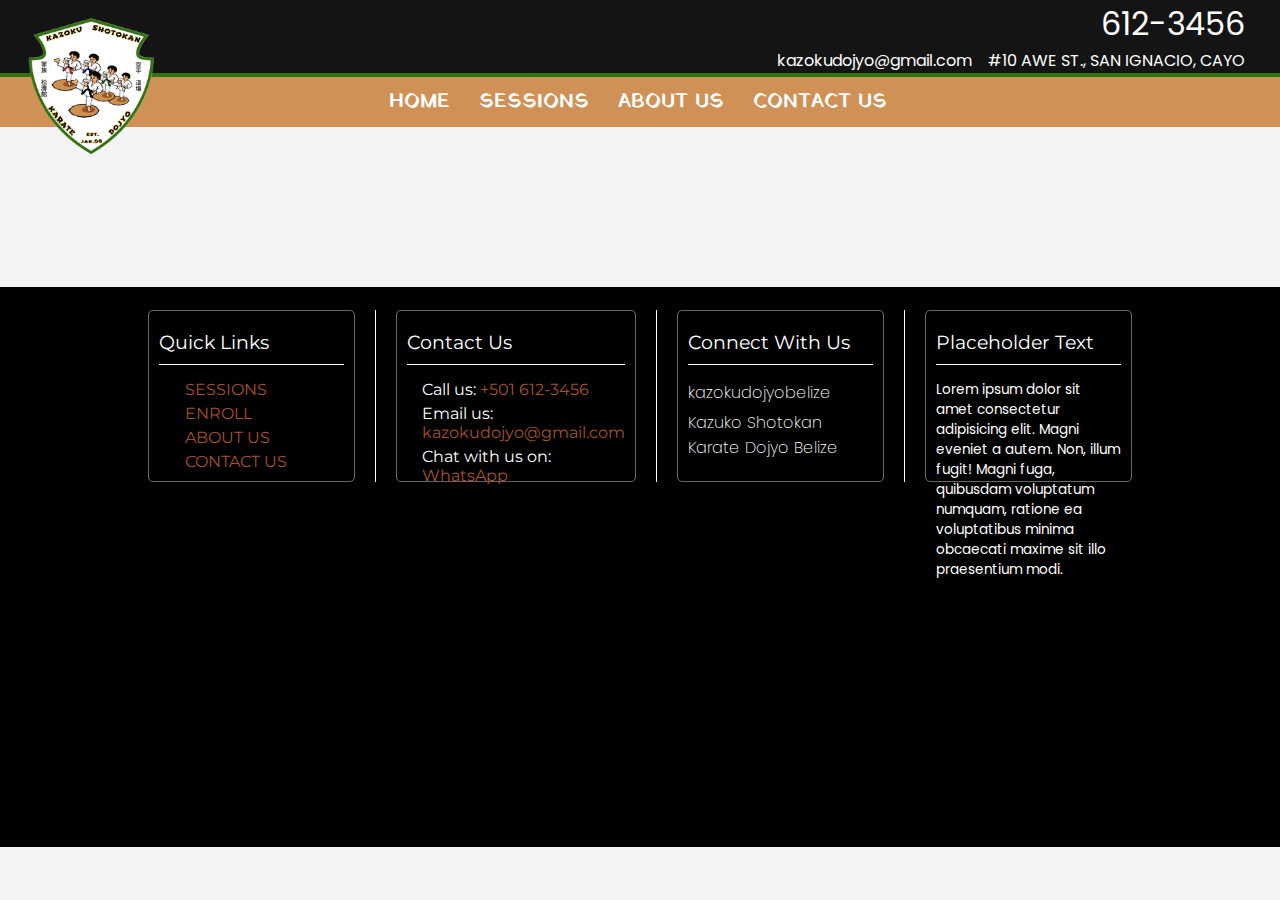
<file: page/classes.html>
<!DOCTYPE html>
<html lang="en">

<head>
    <meta charset="UTF-8">
    <meta name="viewport" content="width=device-width, initial-scale=1.0">

    <meta description="Kazoku Shotokan Karate Dojyo is a great place to learn Karate taught by Sensei Rito Fernandez">
    <meta keywords="kazoku shotokan, karate, dojyo, martial arts, San Ignacio, Cayo, Belize, classes, training, fight">

    <link rel="shortcut icon" href="../favicon.ico">
    <link rel="icon" type="image/png" href="../favicon.ico">
    <link rel="apple-touch-icon" type="image/png" href="../favicon.ico">

    <link rel="stylesheet" type="text/css" href="../css/style.css">
    <link rel="stylesheet" href="https://cdnjs.cloudflare.com/ajax/libs/font-awesome/6.5.1/css/all.min.css"
        integrity="sha512-DTOQO9RWCH3ppGqcWaEA1BIZOC6xxalwEsw9c2QQeAIftl+Vegovlnee1c9QX4TctnWMn13TZye+giMm8e2LwA=="
        crossorigin="anonymous" referrerpolicy="no-referrer" />

    <link rel="preconnect" href="https://fonts.googleapis.com">
    <link rel="preconnect" href="https://fonts.gstatic.com" crossorigin>
    <link href="https://fonts.googleapis.com/css2?family=Montserrat:wght@100;300;400;500;600;800&family=Yatra+One&family=Roboto:wght@100;300;400&family=Open+Sans:ital,wght@0,300..800;1,300..800&family=Poppins:ital,wght@0,100;0,200;0,300;0,400;0,500;0,600;0,700;0,800;0,900;1,100;1,200;1,300;1,400;1,500;1,600;1,700;1,800;1,900&display=swap" rel="stylesheet">

    <script src="../js/main.js" type="text/javascript" defer></script>
    <script src="https://code.jquery.com/jquery-3.7.1.js"
        integrity="sha256-eKhayi8LEQwp4NKxN+CfCh+3qOVUtJn3QNZ0TciWLP4=" crossorigin="anonymous"></script>

    <title>Kazoku Shotokan Karate Dojyo</title>
</head>

<body>
    <header id="header">
        <div class="header-top_wrapper">
            <div class="hdr-logo">
                <a href="../">
                    <img id="company-logo" src="../images/kazokuskd-logo.png">
                </a>
            </div>
            <div class="nav_btn">
                <i class="fa-sharp fa-solid fa-bars"></i>
            </div>
            <div class="hdr-contact-info-wrapper">
                <div class="hdr-social-links">
                    <div class="hdr-social__lnk social-fb">
                        <a href="https://www.facebook.com/kazokudojyobelize/" target="_blank"
                            title="Connect with us on Facebook">
                            <i class="fa-brands fa-facebook"></i>
                        </a>
                    </div>
                    <div class="hdr-social__lnk social-ig">
                        <a href="https://www.instagram.com/kazokudojyobelize" target="_blank"
                            title="Follow us on Instagram">
                            <i class="fa-brands fa-instagram"></i>
                        </a>
                    </div>
                    <div class="hdr-social__lnk social-wa">
                        <a href="https://wa.me/5016123456" target="_blank" title="Chat with us on WhatsApp">
                            <i class="fa-brands fa-whatsapp"></i>
                        </a>
                    </div>
                </div>
                <div class="hdr-contact-info__container">
                    <div class="hdr-contact__address">
                        <a id="contact-address_lnk" href="./contact.html" title="Find us">
                            <i class="fa-sharp fa-solid fa-location-dot"></i>
                            <span id="contact-address_text">
                                #10 Awe St., San Ignacio, Cayo
                            </span>
                        </a>
                    </div>
                    <div class="hdr-contact__phone">
                        <a id="contact-phone_lnk" href="tel:5016123456" title="Call us">
                            <i class="fa fa-phone"></i>
                            <span class="contact-phonenum_text">
                                612-3456
                            </span>
                        </a>
                    </div>
                    <div class="hdr-contact__email">
                        <a id="contact-email_lnk" href="mailto:kazokudojyo@gmail.com" title="Email us">
                            <i class="fa-sharp fa-solid fa-envelope"></i>
                            <span class="contact-email_text">
                                kazokudojyo@gmail.com
                            </span>
                        </a>
                    </div>
                </div>
            </div>
        </div>
        <div class="nav-container">
            <nav class="navbar-nav" id="navmenu">
                <div class="navbar-nav-ctn min-hide">
                    <ul class="navbar navlist">
                        <li class="navlist__item">
                            <a href="../" class="navlist__item-lnk">
                                Home
                            </a>
                        </li>                        
                        <li class="navlist__item dropdown">
                            <a href="./classes.html" class="navlist__item-lnk">
                                Sessions
                                <i class="fa fa-caret-down"></i>
                            </a>
                            <ul class="dropdown-list">
                                <li class="dropdown-item">
                                    <a href="./classes.html" class="dropdown__item-lnk">
                                        View Schedules
                                    </a>
                                </li>
                                <li class="dropdown-item">
                                    <a href="./register.html" class="dropdown__item-lnk">
                                        Training Registration
                                    </a>
                                </li>
                                <li class="dropdown-item">
                                    <a href="./contact.html" class="dropdown__item-lnk">
                                        Contact
                                    </a>
                                </li>
                            </ul>
                        </li>
                        <li class="navlist__item dropdown">
                            <a href="./info.html" class="navlist__item-lnk">
                                About Us
                                <i class="fa fa-caret-down"></i>
                            </a>
                            <ul class="dropdown-list">
                                <li class="dropdown-item">
                                    <a href="./info.html" class="dropdown__item-lnk">
                                        About Us
                                    </a>
                                </li>
                                <li class="dropdown-item">
                                    <a href="./contact.html" class="dropdown__item-lnk">
                                        Contact Us
                                    </a>
                                </li>
                                <li class="dropdown-item">
                                    <a href="./gallery.html" class="dropdown__item-lnk">
                                        Gallery
                                    </a>
                                </li>
                            </ul>
                        </li>
                        <li class="navlist__item">
                            <a href="./contact.html" class="navlist__item-lnk">
                                Contact Us
                            </a>
                        </li>
                    </ul>
                </div>
            </nav>
        </div>
    </header>

    <main class="main" id="main-body">
        <div class="body-content">
            <div class="content-block">
                <div class="content-box content1">
                    
                </div>
            </div>
        </div>
    </main>

    <footer id="footer">
        <div class="footer-columns__container">
            <div class="ftr-column-content quick_links">
                <div class="qcklnks_container">
                    <h3>Quick Links</h3>
                    <ul>
                        <li>
                            <a href="./classes.html">Sessions</a>
                        </li>
                        <li>
                            <a href="./register.html">Enroll</a>
                        </li>
                        <li>
                            <a href="./info.html">About Us</a>
                        </li>
                        <li>
                            <a href="./contact.html">Contact Us</a>
                        </li>
                    </ul>
                </div>
            </div>
            <div class="ftr-column-content contact">
                <div class="contact_container">
                    <h3>Contact Us</h3>
                    <ul>
                        <li>
                            Call us: <a href="tel:+5016123456">+501 612-3456</a>
                        </li>
                        <li>
                            Email us: <a href="mailto:kazokudojyo@gmail.com">kazokudojyo@gmail.com</a>
                        </li>
                        <li>
                            Chat with us on: <a href="https://wa.me/+5016123456">WhatsApp</a>
                        </li>
                    </ul>
                </div>
            </div>
            <div class="ftr-column-content social">
                <div class="social_container">
                    <h3>Connect With Us</h3>
                    <ul>
                        <li id="instagram">
                            <a href="https://www.instagram.com/kazokudojyobelize/"><i class="fa-brands fa-instagram"></i> kazokudojyobelize</a>
                        </li>
                        <li id="facebook">
                            <a href="https://www.facebook.com/kazokudojyobelize/"><i class="fa-brands fa-facebook"></i> Kazuko Shotokan Karate Dojyo Belize</a>
                        </li>
                    </ul>
                </div>
            </div>
            <div class="ftr-column-content placeholder">
                <div class="placeholder_container">
                    <h3>Placeholder Text</h3>
                    <p>
                        Lorem ipsum dolor sit amet consectetur adipisicing elit. Magni eveniet a autem. Non, illum fugit! Magni fuga, quibusdam voluptatum numquam, ratione ea voluptatibus minima obcaecati maxime sit illo praesentium modi.
                    </p>
                </div>
            </div>
        </div>
        <div class="footer-map__container">
            <div class="footer-map">
                <iframe src="https://www.google.com/maps/embed?pb=!1m14!1m8!1m3!1d1906.1776727249016!2d-89.070743!3d17.152917!3m2!1i1024!2i768!4f13.1!3m3!1m2!1s0x8f5e670ea78d3ba3%3A0x6fcb52337ec5c706!2sKazoku%20Shotokan%20Karate%20Dojyo!5e0!3m2!1sen!2sbz!4v1709440894684!5m2!1sen!2sbz" style="border:0;" allowfullscreen="" loading="lazy" referrerpolicy="no-referrer-when-downgrade"></iframe>
            </div>
        </div>
    </footer>
</body>

</html>
</file>
<file: css/style.css>
/* 
################################################################
##                 REQUIRED CSS STYLESHEETS                   ##
##                         GOES HERE                          ##
################################################################
*/

@import url('./stylers/variables.css');
@import url('./stylers/main.css');
@import url('./stylers/header.css');
@import url('./stylers/navbar.css');
@import url('./stylers/main-body.css');
@import url('./stylers/footer.css');

/* 
################################################################
##          C U S T O M / A D D I T I O N A L C S S           ##
##                         GOES HERE                          ##
################################################################
*/
</file>
